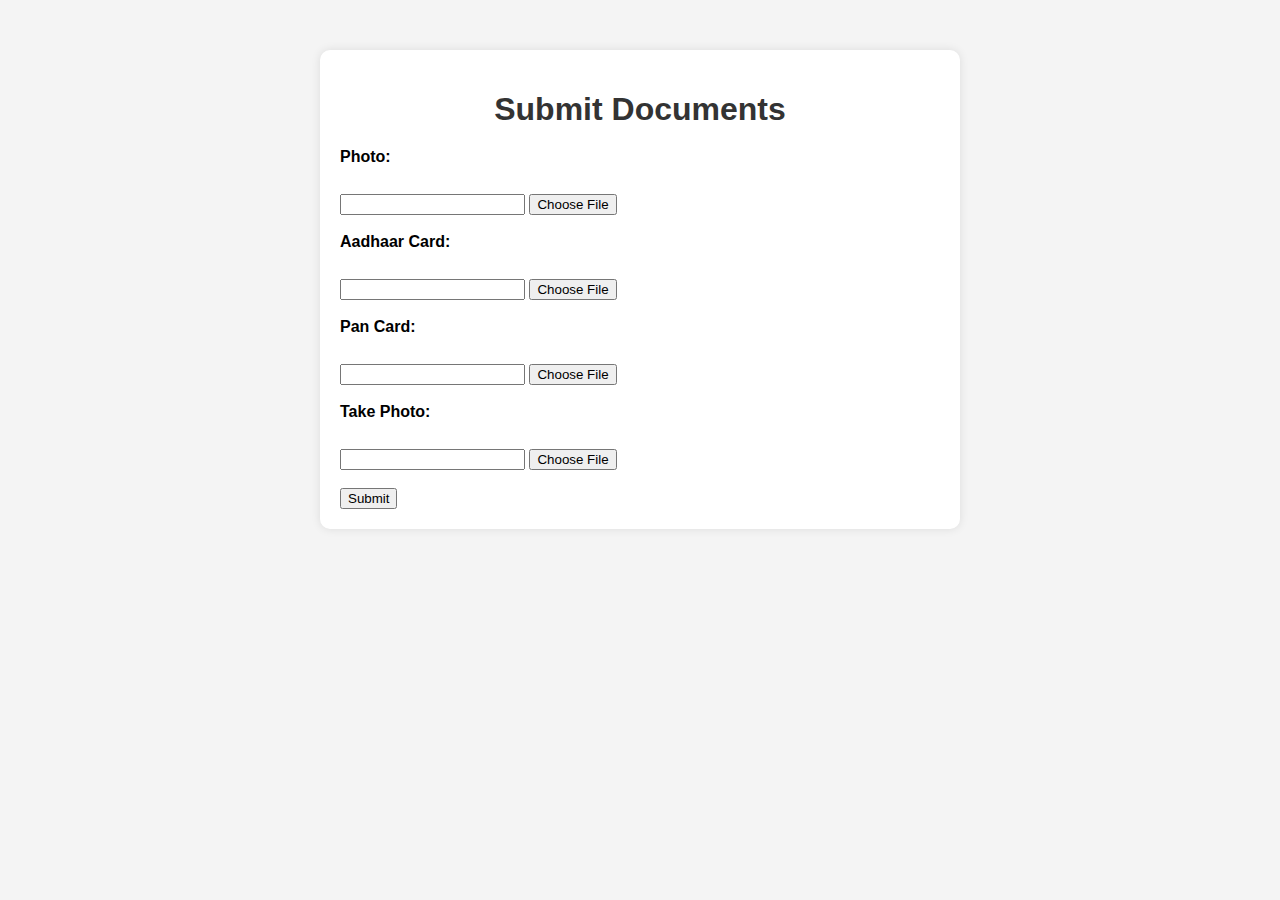
<file: Project/photo.html>
<!DOCTYPE html>
<html lang="en">

<head>
    <meta charset="UTF-8">
    <meta name="viewport" content="width=device-width, initial-scale=1.0">
    <title>Photo Submission</title>
    <link rel="stylesheet" href="photo.css">
</head>

<body>
    <div class="container">
        <h1>Submit Documents</h1>
        <form action="/submit_documents" method="post" enctype="multipart/form-data">
            <label for="photo">Photo:</label><br>
            <input type="file" id="photo" name="photo" accept="image/*">
            <input type="text" id="photo_text" readonly>
            <button type="button" onclick="document.getElementById('photo').click()">Choose File</button><br><br>

            <label for="aadhaar">Aadhaar Card:</label><br>
            <input type="file" id="aadhaar" name="aadhaar" accept="image/*">
            <input type="text" id="aadhaar_text" readonly>
            <button type="button" onclick="document.getElementById('aadhaar').click()">Choose File</button><br><br>

            <label for="pan">Pan Card:</label><br>
            <input type="file" id="pan" name="pan" accept="image/*">
            <input type="text" id="pan_text" readonly>
            <button type="button" onclick="document.getElementById('pan').click()">Choose File</button><br><br>

            <!-- Add option to use camera -->
            <label for="camera">Take Photo:</label><br>
            <input type="file" id="camera" name="camera" accept="image/*" capture="camera">
            <input type="text" id="camera_text" readonly>
            <button type="button" onclick="document.getElementById('camera').click()">Choose File</button><br><br>

            <input type="submit" value="Submit">
        </form>
    </div>

    <script>
        document.getElementById('photo').addEventListener('change', function() {
            document.getElementById('photo_text').value = this.value;
        });

        document.getElementById('aadhaar').addEventListener('change', function() {
            document.getElementById('aadhaar_text').value = this.value;
        });

        document.getElementById('pan').addEventListener('change', function() {
            document.getElementById('pan_text').value = this.value;
        });

        document.getElementById('camera').addEventListener('change', function() {
            document.getElementById('camera_text').value = this.value;
        });
    </script>
</body>

</html>
</file>
<file: Project/photo.css>
body {
    font-family: Arial, sans-serif;
    background-color: #f4f4f4;
    margin: 0;
    padding: 0;
}

.container {
    max-width: 600px;
    margin: 50px auto;
    background-color: #fff;
    padding: 20px;
    border-radius: 10px;
    box-shadow: 0 0 10px rgba(0, 0, 0, 0.1);
}

h1 {
    text-align: center;
    margin-bottom: 20px;
    color: #333;
}

.file-upload {
    margin-bottom: 20px;
}

label {
    display: block;
    margin-bottom: 10px;
    font-weight: bold;
}

input[type="file"] {
    display: none;
}

.capture-button {
    padding: 8px 16px;
    background-color: #007bff;
    color: #fff;
    border: none;
    border-radius: 5px;
    cursor: pointer;
    transition: background-color 0.3s ease;
}

.capture-button:hover {
    background-color: #0056b3;
}
</file>
